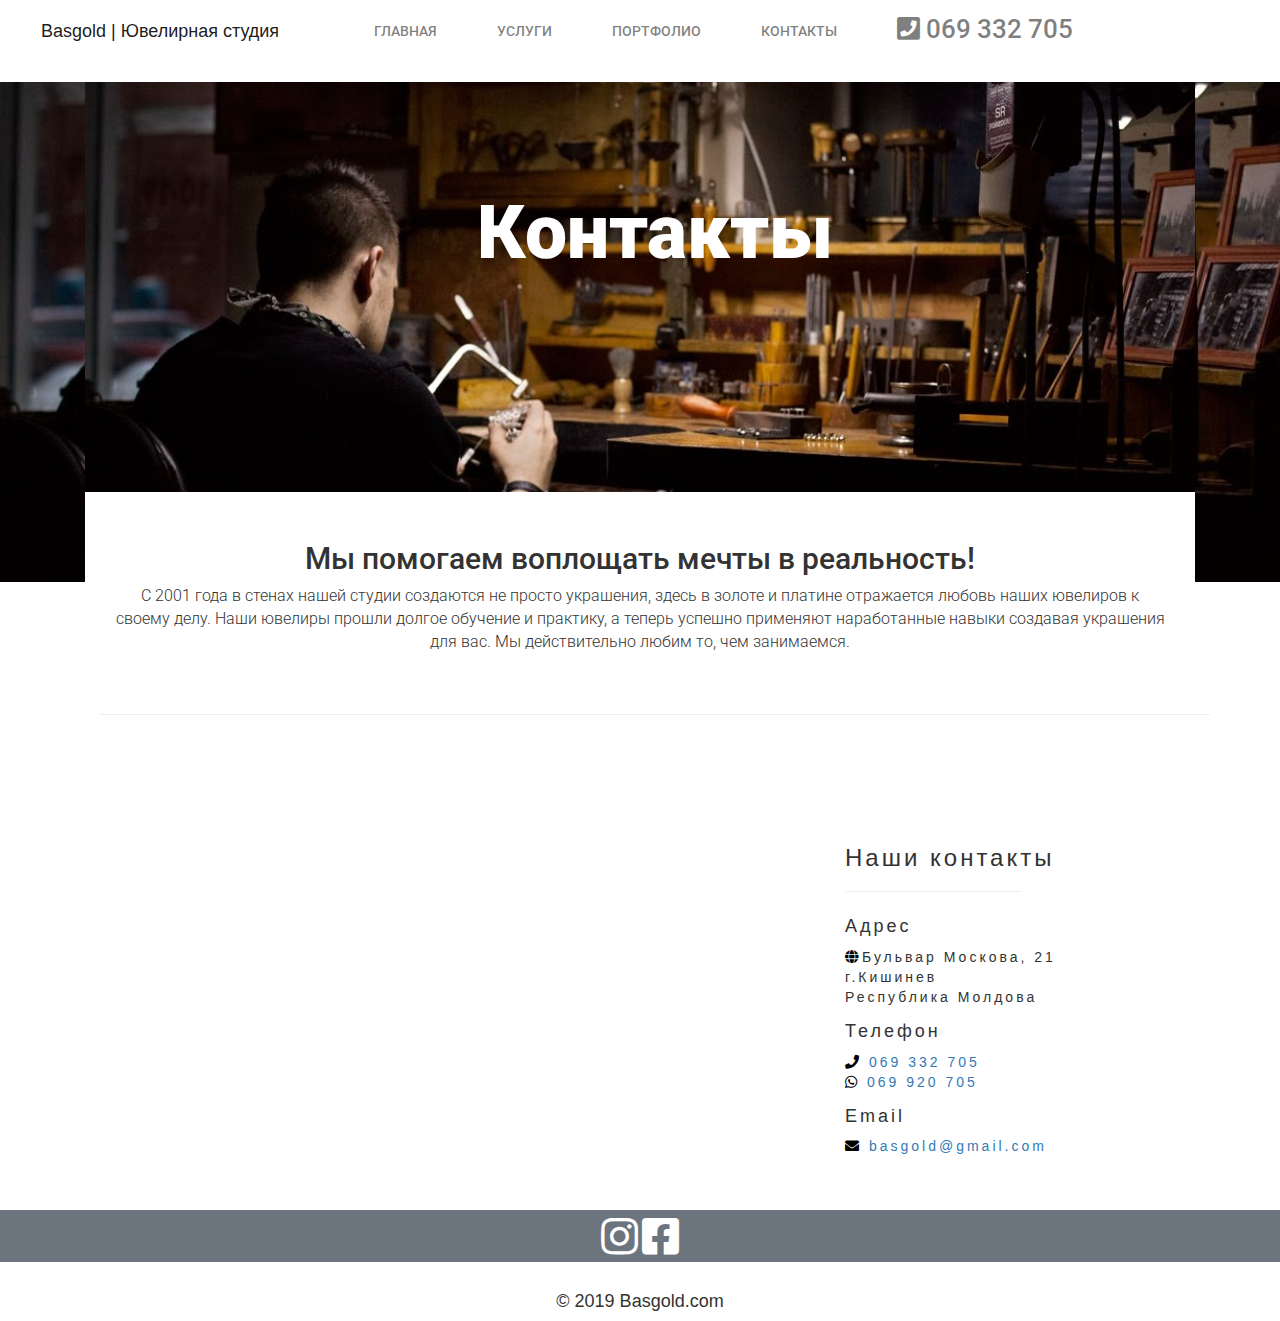
<file: contacts.html>
<!DOCTYPE html>
<html lang="ru">
<head>
	<meta charset="UTF-8">
	<meta name="viewport" content="width=device-width, initial-scale=1">
	<title>Basgold | Ювелирная студия</title>
	<link rel="stylesheet" type="text/css" href="css/main.css">
  <link rel="stylesheet" type="text/css" href="css/reset.css">
  <link rel="stylesheet" type="text/css" href="css/normalize.css">
  <link rel="stylesheet" type="text/css" href="css/contact.css">
	<link rel="stylesheet" href="https://stackpath.bootstrapcdn.com/bootstrap/4.3.1/css/bootstrap.min.css" integrity="sha384-ggOyR0iXCbMQv3Xipma34MD+dH/1fQ784/j6cY/iJTQUOhcWr7x9JvoRxT2MZw1T" crossorigin="anonymous">
	<link rel="stylesheet" type="text/css" href="bootstrap/bootstrap.min.css">
  <link href="https://use.fontawesome.com/releases/v5.0.13/css/all.css" rel="stylesheet">
<body>
	<header>
		<!--====== Navigation =================-->
    <div class="container-fluid">
  		<nav class="navbar sticky-top navbar-expand-md navbar-light">
        <a class="navbar-brand" href="#">Basgold | Ювелирная студия</a>
        <button class="navbar-toggler" type="button" data-toggle="collapse" data-target="#navbarSupportedContent" aria-controls="navbarSupportedContent" aria-expanded="false" aria-label="Toggle navigation">
          <span class="navbar-toggler-icon"></span>
        </button>

        <div class="collapse navbar-collapse" id="navbarSupportedContent">
          <ul class="navbar-nav mr-auto">
            <li class="nav-item">
              <a class="nav-link" href="index.html">Главная</a>
            </li>
            <li class="nav-item">
              <a class="nav-link" href="services.html">Услуги</a>
            </li>
            <li class="nav-item">
              <a class="nav-link" href="galery.html">Портфолио</a>
            </li>
            <li class="nav-item">
              <a class="nav-link" href="contacts.html">Контакты</a>
            </li>
            <li class="nav-item">
              <span class="nav-link phone" href="#"><i class="fas fa-phone-square"></i> 069 332 705</span>
            </li>
        </div>
      </nav>
    </div>
		<!--============== /Navbar ============-->
		<!--============== Page header =============-->
		<div class="banner align-top overflow-hidden">
        <div class="container">
            <div class="row">
                <div class="col-xl-12 col-lg-12 col-md-12 col-sm-12 col-12">
                    <div class="banner">
						          <div class="container">
							           <div class="banner-text">
								            <div class="banner-heading">
									          Контакты
								            </div>
								            <div class="banner-sub-heading">
								            
								            </div>
							           </div>
						          </div>
					   		</div>
                </div>
            </div>
        </div>
    </div>
    <!-- /.page-header-->
    <div class="card-section text-center">
        <div class="container">
            <div class="card-block bg-white ">
                <div class="row">
                    <div class="col-xl-12 col-lg-12 col-md-12 col-sm-12 col-12">
                        <!-- section-title -->
                        <div class="section-title mb-0">
                            <h2>Мы помогаем воплощать мечты в реальность!</h2>
                            <p>С 2001 года в стенах нашей студии создаются не просто украшения, здесь в золоте и платине отражается любовь наших ювелиров к своему делу. Наши ювелиры прошли долгое обучение и практику, а теперь успешно применяют наработанные навыки создавая украшения для вас. Мы действительно любим то, чем занимаемся.</p>

                        </div>
                    </div>
                </div>  
            </div>
            <div class="container justify-content-lg-center">
              <div class="row">
                <div class="col-12">
                  <hr>
                </div>
              </div>
            </div>
	</header>
  <section>
    <div class="container">
        <div class="row">
          <div class="col-sm-8">
            <div style="width: 100%"><iframe width="100%" height="320" src="https://maps.google.com/maps?width=100%&amp;height=320&amp;hl=en&amp;q=Bulevardul%20Moscova%2C%2021%20Chishinau%2C%20Republica%20Moldova+(CPB-Bejenaru%20srl)&amp;ie=UTF8&amp;t=&amp;z=14&amp;iwloc=B&amp;output=embed" frameborder="0" scrolling="no" marginheight="0" marginwidth="0"><a href="https://www.maps.ie/coordinates.html">gps coordinates finder</a></iframe></div><br />
          </div>

          <div class="col-sm-4" id="contact2">
              <h3>Наши контакты</h3>
              <hr align="left" width="50%">
              <h4 class="pt-2">Адрес</h4>
              <i class="fas fa-globe" style="color:#000"></i>Бульвар Москова, 21<br>г.Кишинев<br>Республика Молдова
              <h4 class="pt-2">Телефон</h4>
              <i class="fas fa-phone" style="color:#000"></i> <a href="tel:+"> 069 332 705 </a><br>
              <i class="fab fa-whatsapp" style="color:#000"></i><a href="tel:+"> 069 920 705 </a><br>
              <h4 class="pt-2">Email</h4>
              <i class="fa fa-envelope" style="color:#000"></i> <a href="">basgold@gmail.com</a><br>
            </div>
        </div>
      </div>
        <br><br>
        <div class="row text-center bg-secondary text-white" id="author">
        <div class="col-12 my-2">
        <a href="https://www.linkedin.com/in/paolofattoruso/" target="_blank"><i class="fab fa-instagram fa-3x"></i></i></a>
        <a href="https://www.linkedin.com/in/paolofattoruso/" target="_blank"><i class="fab fa-facebook-square fa-3x"></i></a>
        </div>
        </div>
  </section>
  <!--====== Footer ==========================-->
  <footer>
     <div class="conainer-fluid text-center">
      <div class="row">
        <div class="col-md-12">
          <h4 class="text-gray-dark mt-5"><p>&copy; 2019 Basgold.com
        </div>
      </div>
    </div>
  </footer>
<!--====== Footer ==========================-->

<!--====== Scripts =========================-->
  <script src="https://code.jquery.com/jquery-3.3.1.slim.min.js" integrity="sha384-q8i/X+965DzO0rT7abK41JStQIAqVgRVzpbzo5smXKp4YfRvH+8abtTE1Pi6jizo" crossorigin="anonymous"></script>
  <script src="https://cdnjs.cloudflare.com/ajax/libs/popper.js/1.14.7/umd/popper.min.js" integrity="sha384-UO2eT0CpHqdSJQ6hJty5KVphtPhzWj9WO1clHTMGa3JDZwrnQq4sF86dIHNDz0W1" crossorigin="anonymous"></script>
  <script src="https://stackpath.bootstrapcdn.com/bootstrap/4.3.1/js/bootstrap.min.js" integrity="sha384-JjSmVgyd0p3pXB1rRibZUAYoIIy6OrQ6VrjIEaFf/nJGzIxFDsf4x0xIM+B07jRM" crossorigin="anonymous"></script>
  <script src="bootstrap/bootstrap.min.js"></script>
  <script src="js/jquery-3.4.1.js"></script>
	
</body>
</html>
</file>
<file: css/main.css>
/*---------------- Fonts --------------------*/
@import url('https://fonts.googleapis.com/css?family=Roboto:400,500,700,900&display=swap&subset=cyrillic');
/*---------------- Base settings ------------*/
body{
	min-width: 320px;
	font-family: 'Roboto', sans-serif;
	font-size: 14px;
	color: #626262;
	margin: 0 auto;
	padding: 0;
}	
header{
	position:relative;
	width:100%;
}
img {
	max-width: 100%;
	height: auto;
}
hr {
	margin: auto;
}

/*--------------- Navbar --------------------*/
.navbar-brand {
	font-family: 'Roboto', sans-serif,
	font-size: 30px;
}
.navbar-nav {
	display: inline-block;
	text-align: center
}
	.nav-item {
		font-family: 'Roboto', sans-serif;
		text-transform: uppercase;
		font-weight: 500;
		text-align: left;
		padding-left: 50px;
	}
	.nav-item span {
		font-size: 26px;
		padding-left: 10px;
	}

/*--------------- Header banner -------------*/
.banner{
	background: url(../img/header_background3.jpg)no-repeat; 
	text-align: center;
    color: #fff;
    background-repeat: no-repeat;
    background-attachment: scroll;
    background-position: center center;
    -webkit-background-size: cover;
    -moz-background-size: cover;
    -o-background-size: cover;
    background-size: cover;
}
.banner-text{
	padding: 100px 0 250px 0;
	margin: 0;
}
.banner-heading{
	font-family: 'Roboto', sans-serif;
	font-size: 75px;
    font-weight: 900;
    line-height: 100px;
    margin-bottom: 30px;
	color:#fff;
}
.banner-sub-heading{
	font-family: 'Roboto', sans-serif;
	font-size: 30px;
    font-weight: 500;
    line-height: 30px;
    margin-bottom: 50px;
	color:#fff;
}
.banner-phone{
	font-family: 'Roboto', sans-serif;
	font-size: 30px;
    font-weight: 500;
    line-height: 30px;
    margin-bottom: 30px;
	color:#fff;
}
/* mobile view */
@media (max-width:500px)
{

.banner-text{
	padding:50px 0 150px 0;
}
.banner-heading{
	font-size: 30px;
    line-height: 30px;
    margin-bottom: 20px;
}
.banner-sub-heading{
	font-size: 10px;
    font-weight: 200;
    line-height: 10px;
    margin-bottom: 40px;
}

}

@media (max-width:768px){
	.banner-text{
	padding:150px 0 150px 0;
}
	.banner-sub-heading{
	font-size: 23px;
    font-weight: 200;
    line-height: 23px;
    margin-bottom: 40px;
}
}
/* ---------- / Navbar & Banner --------------*/
/*----------- Page header -------------------------*/
.page-header { 
	position: relative; 
	background-size: cover;
	height: 90vh;
	vertical-align: top; 
}
.page-title { 
	font-size: 46px; 
	line-height: 1; 
	color: #fff; 
	font-weight: 600; 
	text-align: center; 
}
/* --------------- /Header -----------------*/
/*---------------- Header Card -------------*/
.card-section { 
	position: relative; 
	bottom: 90px; 
}
.card-block { 
	padding: 30px; 
}
.section-title { 
	margin-bottom: 80px; 
	font-family: 'Roboto', sans-serif;
	font-size: 16px;
	font-weight: 300;

}
/*---------------- /Header Card -------------*/


/*---------------- Service boxes ------------*/
.sec-title-container {
	text-transform: uppercase;
}
.jy-feature-box {
	width:240px;
	height:240px;
	float:left;
	border-radius:100%;
	border:1px solid #626262;
}
.jy-sub-title {
	font-size: 16px;
	text-transform: none !important;
	padding-bottom: 15px;
}
/*----------------- /Service boxes -----------*/
/*----------------- How It Works -------------*/
.how-section1 {
    margin-top:-15%;
    padding: 1%;
}
	.how-section1 h4 {
	    color: #ffa500;
	    font-weight: bold;
	    font-size: 30px;
	}
	.how-section1 .subheading {
	    color: #3931af;
	    font-size: 20px;
	}
	.how-section1 .row {
	    margin-top: 10%;
	}
.how-img {
    text-align: center;
}
	.how-img img{
	    width: 40%;
	}
/*------------- Service Promo ----------*/
.service-promo-item {
  background: #f8f8f9;
  margin-bottom: 6.25rem;
}

.service-promo-item:last-child {
  margin-bottom: 0;
}

.service-promo-item-photo {
  background-position: 50% 50%;
  background-size: cover;
  background-repeat: no-repeat;
}

	.service-promo-item-photo img {
	  width: 100%;
	}

.service-promo-item-detail,
.no-gutters > .service-promo-item-detail {
  background: #f5f5f5;
  padding: 4rem 4.5rem 3.5rem;
}

.service-promo-item-title {
  margin-bottom: 18px;
  font-size: 3rem;
  font-weight: bold;
  letter-spacing: -.025em;
  padding-left: 1.25rem;
}

.service-promo-item .nav.flex-column li {
  margin-bottom: .625rem;
}

@media (min-width: 1200px) {
  .service-promo-item-detail,
  .no-gutters > .service-promo-item-detail {
    padding: 5rem 3.75rem 5rem 6.125rem;
  }
}

/* ------------ /How section ----------*/
/*----------------- /How It Works -------------*/
/*------------- Calling ----------------*/
.callToAction {
  background: #9f5050;
}
.btn {
	background-color: #d89708;

}
.btn:hover {
  box-shadow: 4px 4px gold;
}
/*------------- /Calling ----------------*/
/*------------ Order -------------*/
.circle {
  padding: 13px 20px;
  border-radius: 50%;
  background-color: #280000;
  color: #fff;
  max-height: 50px;
  z-index: 2;
}

.order.row .col-2 {
  align-self: stretch;
}
.order.row .col-2::after {
  content: "";
  position: absolute;
  border-left: 3px solid #280000;
  z-index: 1;
}
.order.row .col-2.bottom::after {
  height: 50%;
  left: 50%;
  top: 50%;
}
.order.row .col-2.full::after {
  height: 100%;
  left: calc(50% - 3px);
}
.order.row .col-2.top::after {
  height: 50%;
  left: 50%;
  top: 0;
}
.timeline div {
  padding: 0;
  height: 40px;
}
.timeline hr {
  border-top: 3px solid #280000;
  margin: 0;
  top: 17px;
  position: relative;
}
.timeline .col-2 {
  display: flex;
  overflow: hidden;
}
.timeline .corner {
  border: 3px solid #280000;
  width: 100%;
  position: relative;
  border-radius: 15px;
}
.timeline .top-right {
  left: 50%;
  top: -50%;
}
.timeline .left-bottom {
  left: -50%;
  top: calc(50% - 3px);
}
.timeline .top-left {
  left: -50%;
  top: -50%;
}
.timeline .right-bottom {
  left: 50%;
  top: calc(50% - 3px);
}
/*------------- /Order ----------------*/
</file>
<file: css/contact.css>
a {color: #000;}

a:link{text-decoration:none;}

#contact2{
    letter-spacing:3px;
}

#author a{
  color: #fff;
  text-decoration: none;
    
}
</file>
